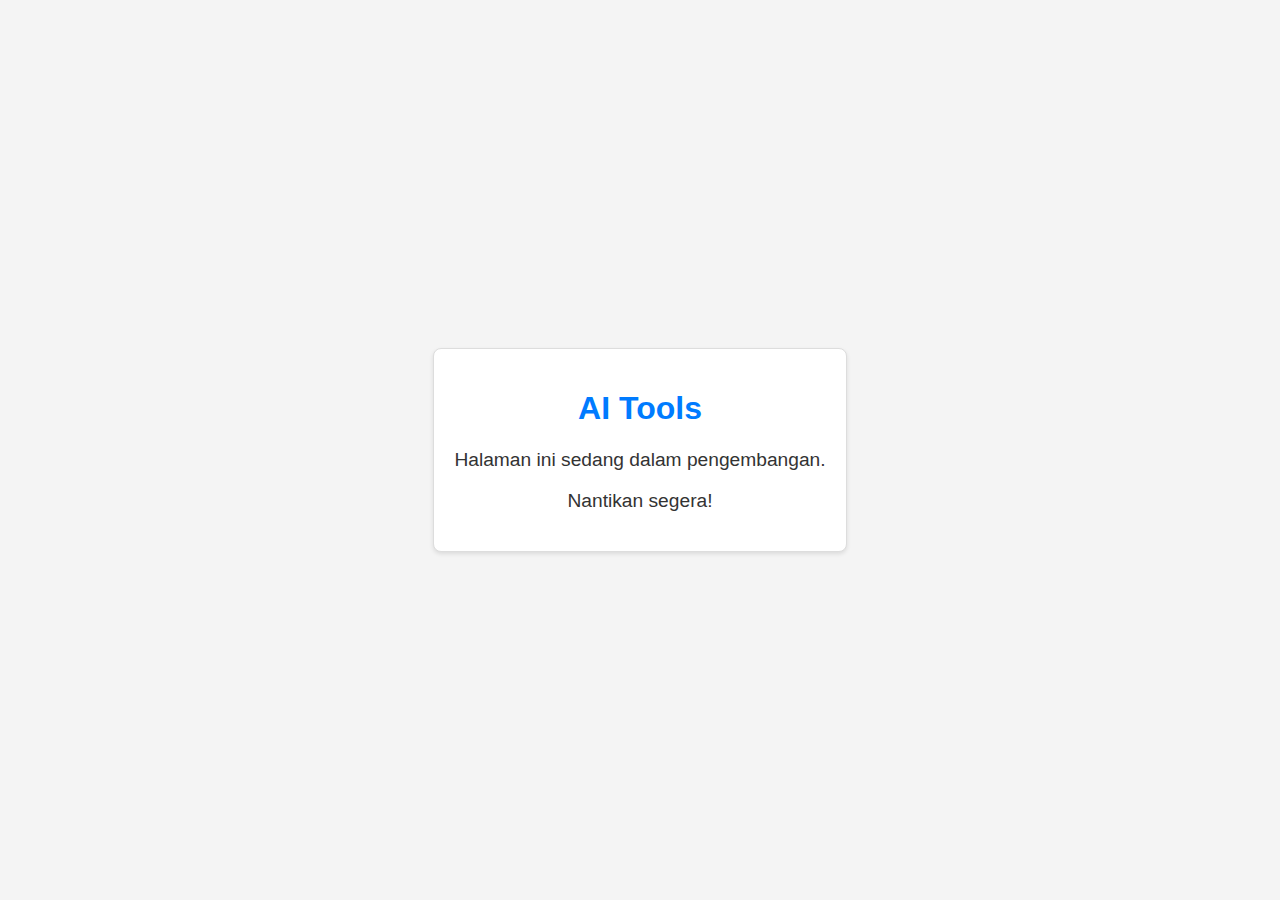
<file: AI Tools.html>
<!doctype html>
<html lang="en">
<head>
    <meta charset="UTF-8">
    <meta name="viewport" content="width=device-width, initial-scale=1.0">
    <title>AI Tools - Coming Soon</title>
    <style>
        body {
            font-family: Arial, sans-serif;
            display: flex;
            justify-content: center;
            align-items: center;
            min-height: 100vh;
            margin: 0;
            background-color: #f4f4f4;
            color: #333;
        }
        .container {
            text-align: center;
            padding: 20px;
            border: 1px solid #ddd;
            border-radius: 8px;
            background-color: #fff;
            box-shadow: 0 2px 4px rgba(0,0,0,0.1);
        }
        h1 {
            color: #007bff; /* Warna biru untuk judul */
        }
        p {
            font-size: 1.2em;
        }
    </style>
</head>
<body>
    <div class="container">
        <h1>AI Tools</h1>
        <p>Halaman ini sedang dalam pengembangan.</p>
        <p>Nantikan segera!</p>
        </div>

</body></html>
</file>
